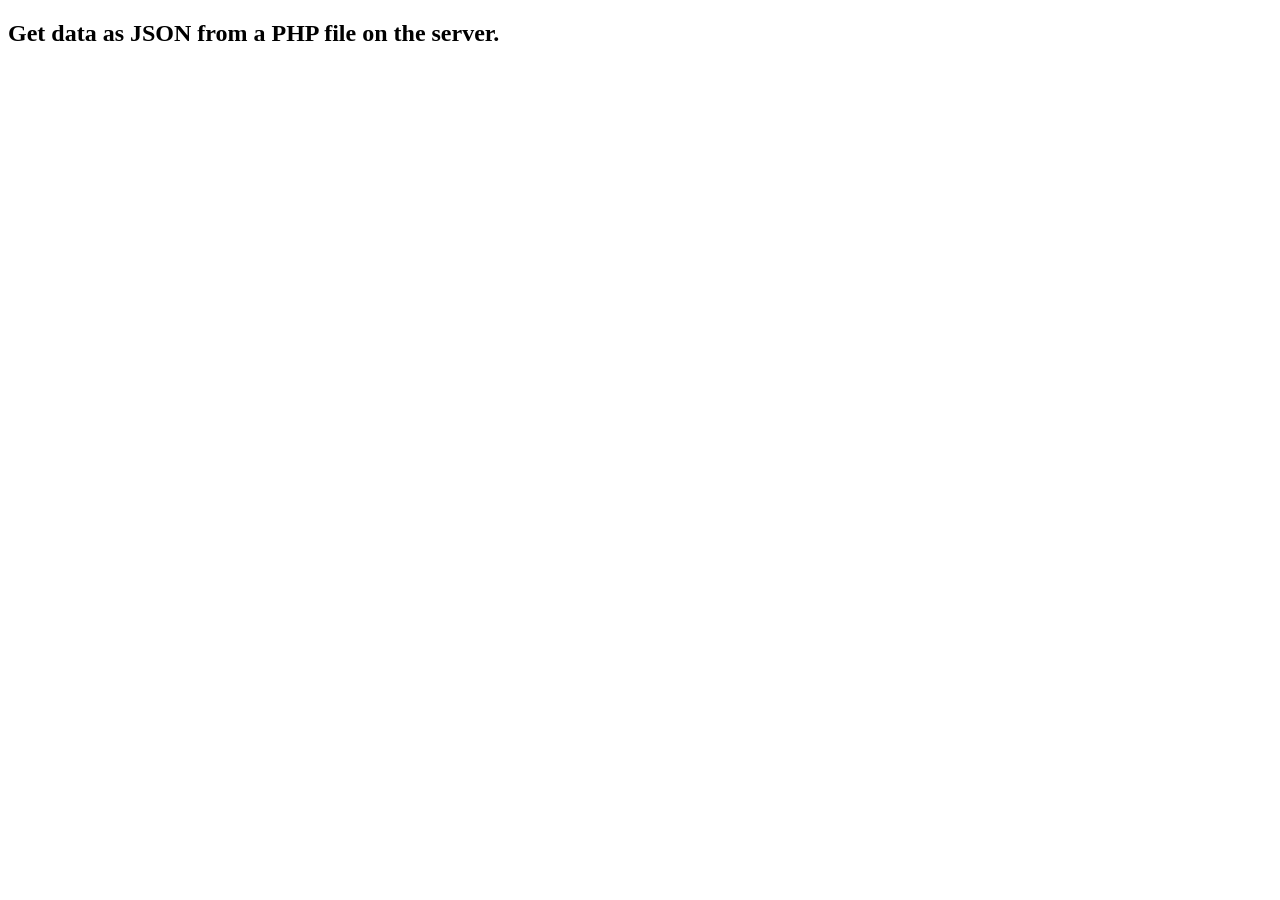
<file: php/javascript_bd/evento/json/index.html>
<!DOCTYPE html>
<html>
<body>

<h2>Get data as JSON from a PHP file on the server.</h2>

<p id="demo"></p>

<script>
var obj, dbParam, xmlhttp, myObj, x, txt = "";
obj = { "table":"customers", "limit":10 };
dbParam = JSON.stringify(obj);
xmlhttp = new XMLHttpRequest();
xmlhttp.onreadystatechange = function() {
  if (this.readyState == 4 && this.status == 200) {
    myObj = JSON.parse(this.responseText);
    for (x in myObj) {
      txt += myObj[x].name + "<br>";
    }
    document.getElementById("demo").innerHTML = txt;
  }
};
xmlhttp.open("GET", "demo_file.php?x=" + dbParam, true);
xmlhttp.send();
</script>

</body>
</html>
</file>
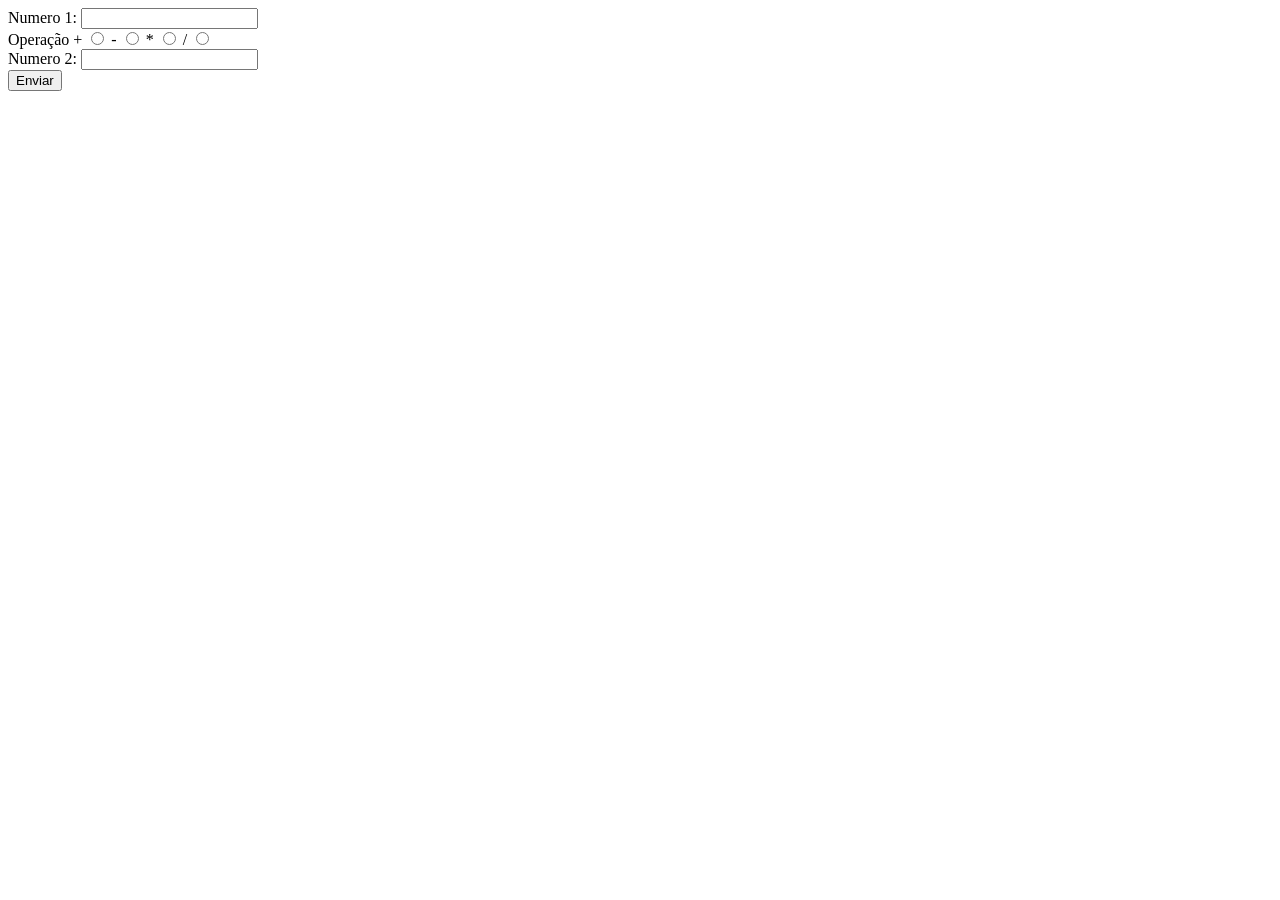
<file: php/estrutura_sequencial/form.html>
<!DOCTYPE html>
<html>
	<head>
		<meta charset="utf-8">
		<title>Formulário</title>
	</head>
	<body>
		<form method="GET" action="get_form.php">
			Numero 1:
			<input type="text" name="n1">
			<br>
			Operação
			+
			<input type="radio" name="op" value="+">
			-
			<input type="radio" name="op" value="-">
			*
			<input type="radio" name="op" value="*">
			/
			<input type="radio" name="op" value="/">
			<br>
			Numero 2:
			<input type="text" name="n2">
			<br>
			<input type="submit" value="Enviar">
		</form>
	</body>
</html>
</file>
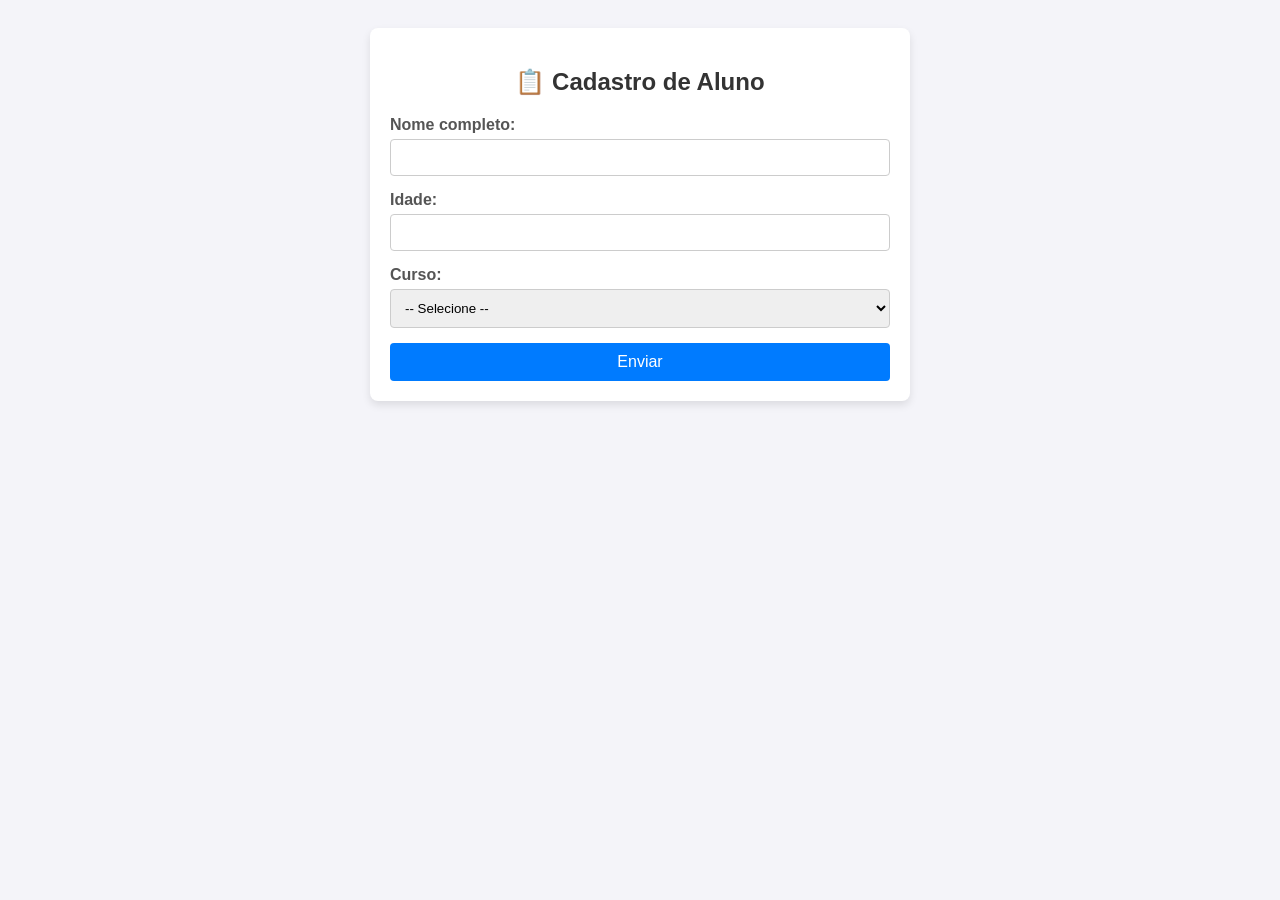
<file: php/estrutura_sequencial/form_get.html>
<!DOCTYPE html>
<html lang="pt-BR">
<head>
    <meta charset="UTF-8">
    <title>Formulário com GET</title>
    <style>
        body { font-family: Arial, sans-serif; background: #f4f4f9; padding: 20px; }
        .container { max-width: 500px; margin: 0 auto; background: #fff; padding: 20px; border-radius: 8px; box-shadow: 0 4px 8px rgba(0,0,0,0.1); }
        h2 { text-align: center; color: #333; }
        .form-group { margin-bottom: 15px; }
        label { display: block; margin-bottom: 5px; font-weight: bold; color: #555; }
        input, select { width: 100%; padding: 10px; border: 1px solid #ccc; border-radius: 4px; box-sizing: border-box; }
        button { width: 100%; padding: 10px; background-color: #007bff; color: #fff; border: none; border-radius: 4px; font-size: 16px; cursor: pointer; }
        button:hover { background-color: #0056b3; }
    </style>
</head>
<body>
<div class="container">
    <h2>📋 Cadastro de Aluno</h2>

    <!-- action aponta para o arquivo PHP que vai processar -->
    <!-- method GET envia os dados pela URL -->
    <form action="processa_get.php" method="GET">

        <div class="form-group">
            <label for="nome">Nome completo:</label>
            <input type="text" id="nome" name="nome">
        </div>

        <div class="form-group">
            <label for="idade">Idade:</label>
            <input type="number" id="idade" name="idade" min="1">
        </div>

        <div class="form-group">
            <label for="curso">Curso:</label>
            <select id="curso" name="curso">
                <option value="">-- Selecione --</option>
                <option value="ADS">Análise e Desenvolvimento de Sistemas</option>
                <option value="RDS">Redes de Computadores</option>
                <option value="GEO">Geoprocessamento</option>
            </select>
        </div>

        <button type="submit">Enviar</button>
    </form>
</div>
</body>
</html>
</file>
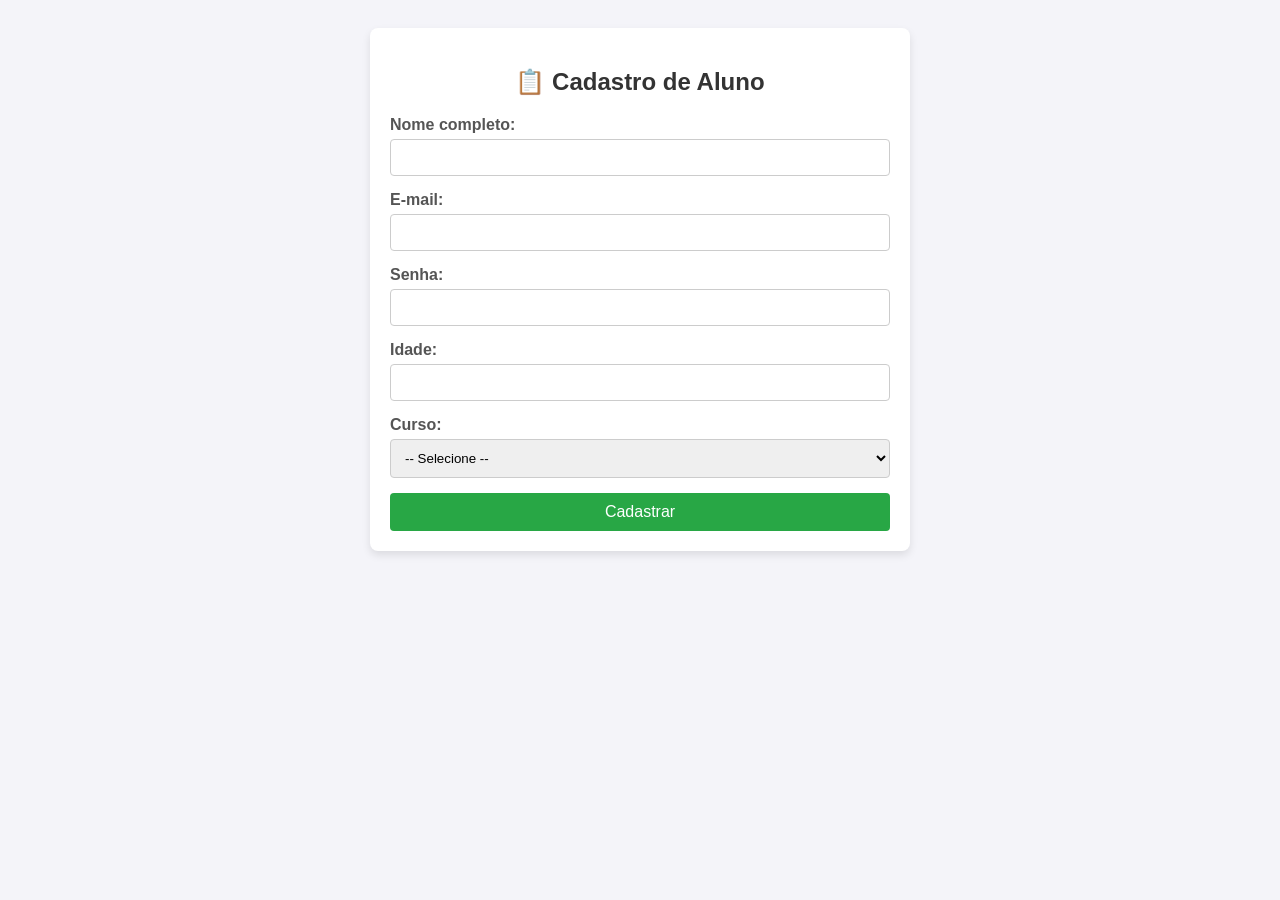
<file: php/estrutura_sequencial/formulario_post.html>
<!DOCTYPE html>
<html lang="pt-BR">
<head>
    <meta charset="UTF-8">
    <title>Formulário com POST</title>
    <style>
        body { font-family: Arial, sans-serif; background: #f4f4f9; padding: 20px; }
        .container { max-width: 500px; margin: 0 auto; background: #fff; padding: 20px; border-radius: 8px; box-shadow: 0 4px 8px rgba(0,0,0,0.1); }
        h2 { text-align: center; color: #333; }
        .form-group { margin-bottom: 15px; }
        label { display: block; margin-bottom: 5px; font-weight: bold; color: #555; }
        input, select { width: 100%; padding: 10px; border: 1px solid #ccc; border-radius: 4px; box-sizing: border-box; }
        button { width: 100%; padding: 10px; background-color: #28a745; color: #fff; border: none; border-radius: 4px; font-size: 16px; cursor: pointer; }
        button:hover { background-color: #218838; }
    </style>
</head>
<body>
<div class="container">
    <h2>📋 Cadastro de Aluno</h2>

    <!--
        method="POST" → os dados são enviados no corpo da requisição
        NÃO aparecem na URL, mais seguro para dados sensíveis
    -->
    <form action="processa_post.php" method="POST">

        <div class="form-group">
            <label for="nome">Nome completo:</label>
            <input type="text" id="nome" name="nome">
        </div>

        <div class="form-group">
            <label for="email">E-mail:</label>
            <input type="email" id="email" name="email">
        </div>

        <div class="form-group">
            <label for="senha">Senha:</label>
            <input type="password" id="senha" name="senha">
        </div>

        <div class="form-group">
            <label for="idade">Idade:</label>
            <input type="number" id="idade" name="idade" min="1">
        </div>

        <div class="form-group">
            <label for="curso">Curso:</label>
            <select id="curso" name="curso">
                <option value="">-- Selecione --</option>
                <option value="ADS">Análise e Desenvolvimento de Sistemas</option>
                <option value="RDS">Redes de Computadores</option>
                <option value="GEO">Geoprocessamento</option>
            </select>
        </div>

        <button type="submit">Cadastrar</button>
    </form>
</div>
</body>
</html>
</file>
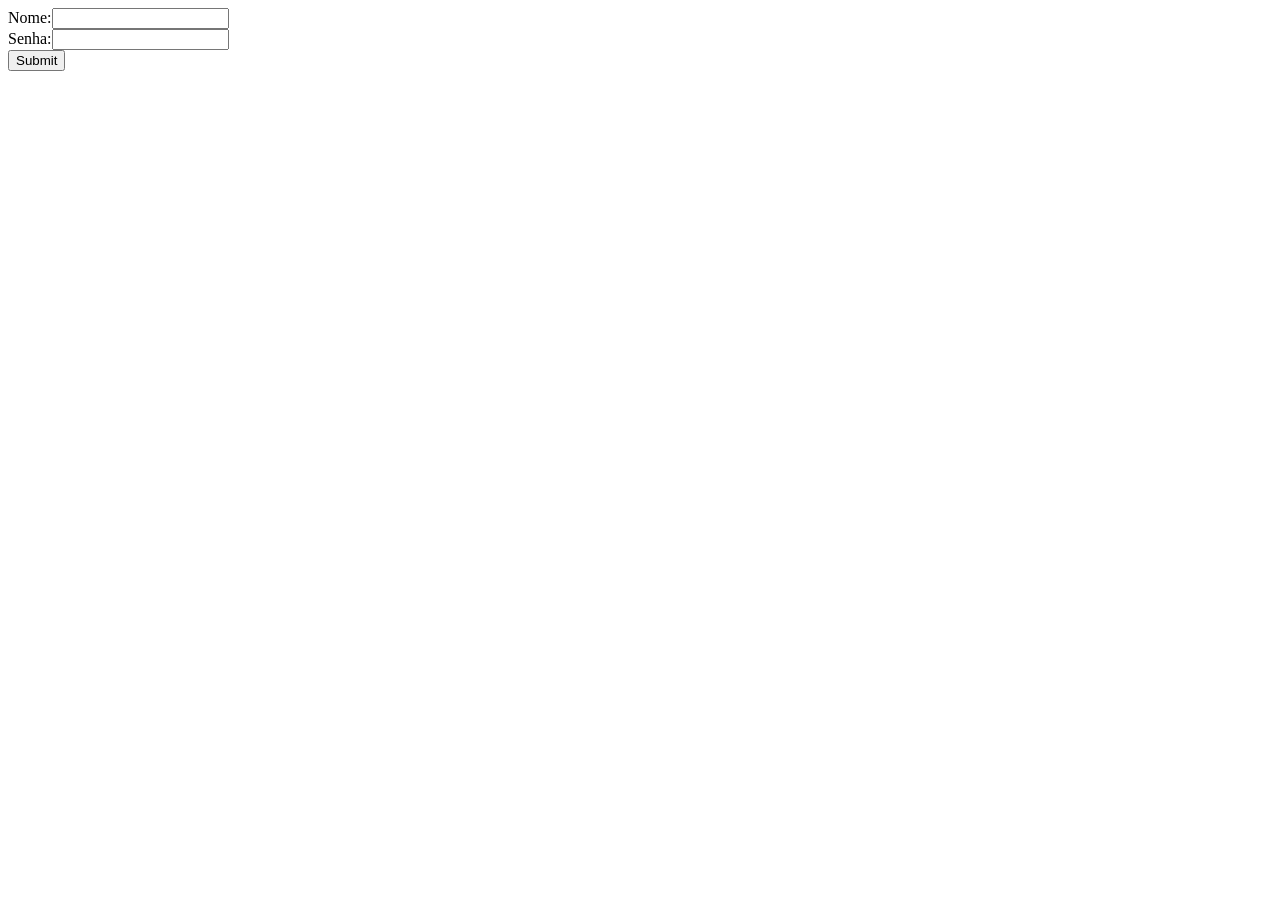
<file: php/estrutura_sequencial/login.html>
<!DOCTYPE html>
<html>
	<head>
		<title></title>
		<meta charset="utf-8">
	</head>
	<body>
			<form method="GET" action="redirect.php" >
				Nome:<input type="text" name="nome">
				<br>
				Senha:<input type="password" name="senha">
				<br>
				<input type="submit" name="Logar">
			</form>
	</body>
</html>
</file>
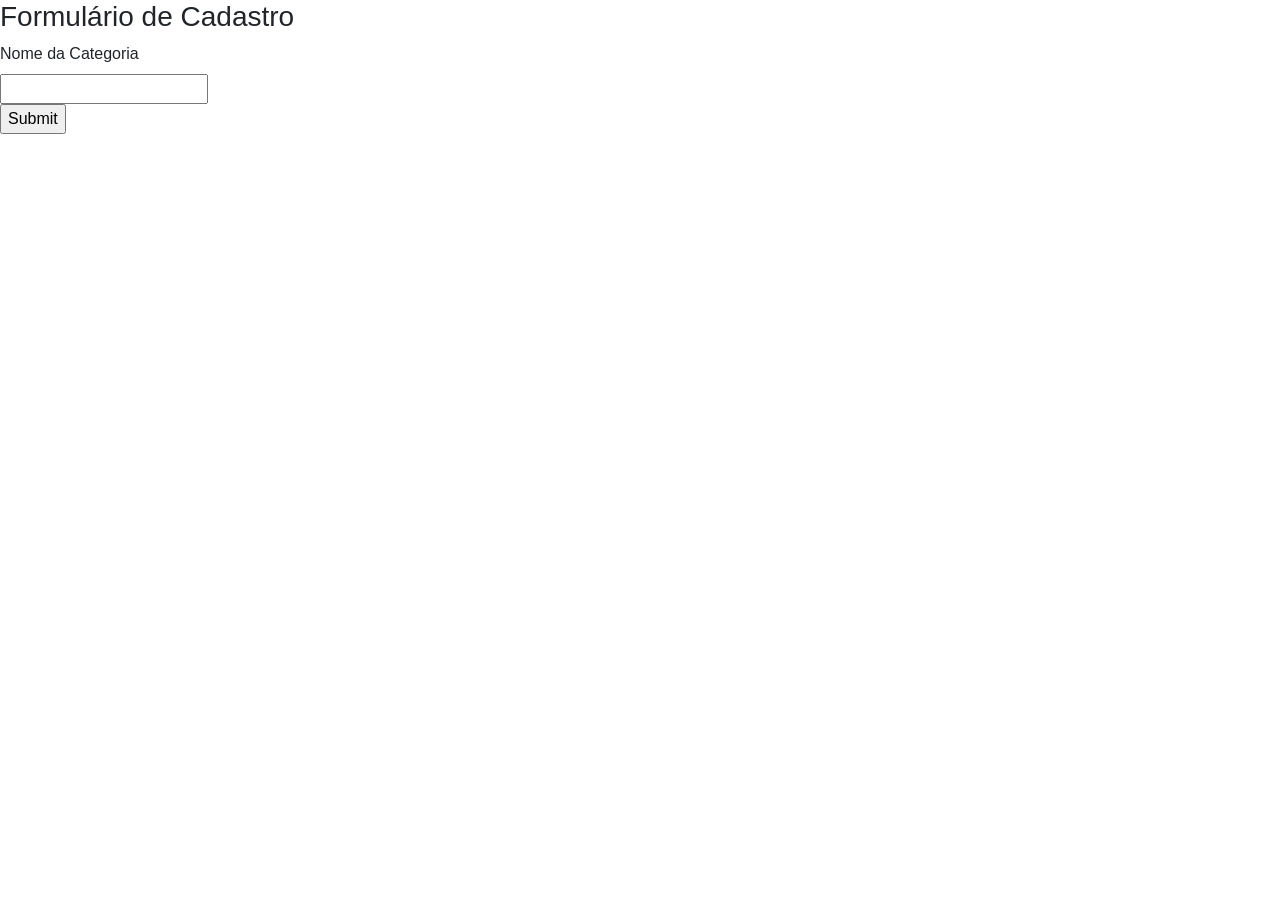
<file: php/base_dados/loja/form_categoria.html>
<!DOCTYPE html>
<html>
	<head>
		<title>Fomulário Categoria</title>
		<meta charset="utf-8">
		<link href="dist/css/bootstrap.min.css" rel="stylesheet" type="text/css" >

	</head>
	<body>
		<h3>Formulário de Cadastro</h3>
		<form method="POST" action="salvar_categoria.php">
			<label>Nome da Categoria</label><br>
			<input type="text" name="nome" required><br>
			<input type="submit" name="Enviar">
		</form>
	</body>
</html>
</file>
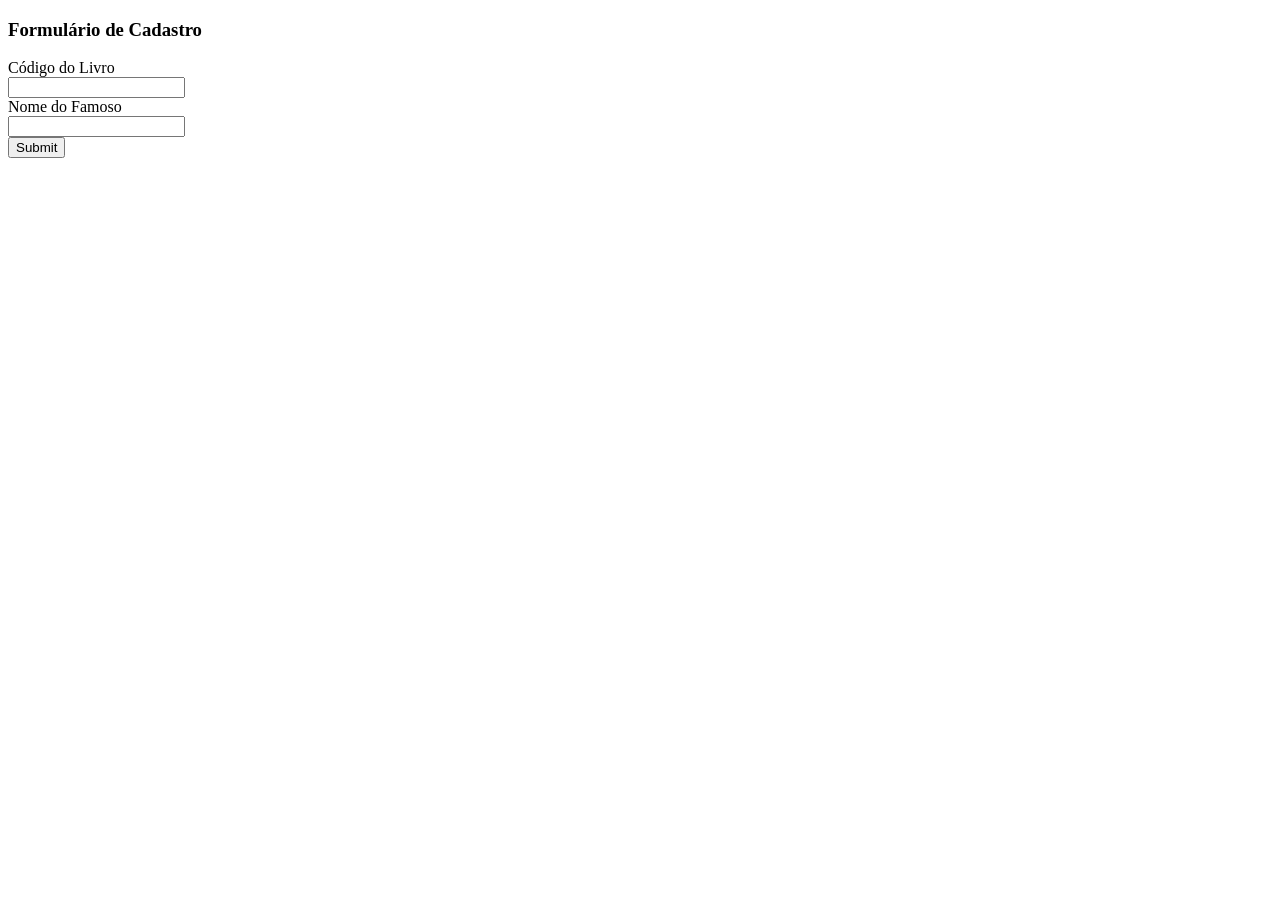
<file: php/base_dados/pdo/form_famosos.html>
<!DOCTYPE html>
<html>
	<head>
		<title>Fomulário Famosos</title>
		<meta charset="utf-8">
	</head>
	<body>
		<h3>Formulário de Cadastro</h3>
		<form method="POST" action="mysql_inserir_pdo.php">
			<label>Código do Livro</label><br>
			<input type="text" name="codigo"><br>
			<label>Nome do Famoso</label><br>
			<input type="text" name="nome"><br>
			<input type="submit" name="Enviar">
		</form>
	</body>
</html>
</file>
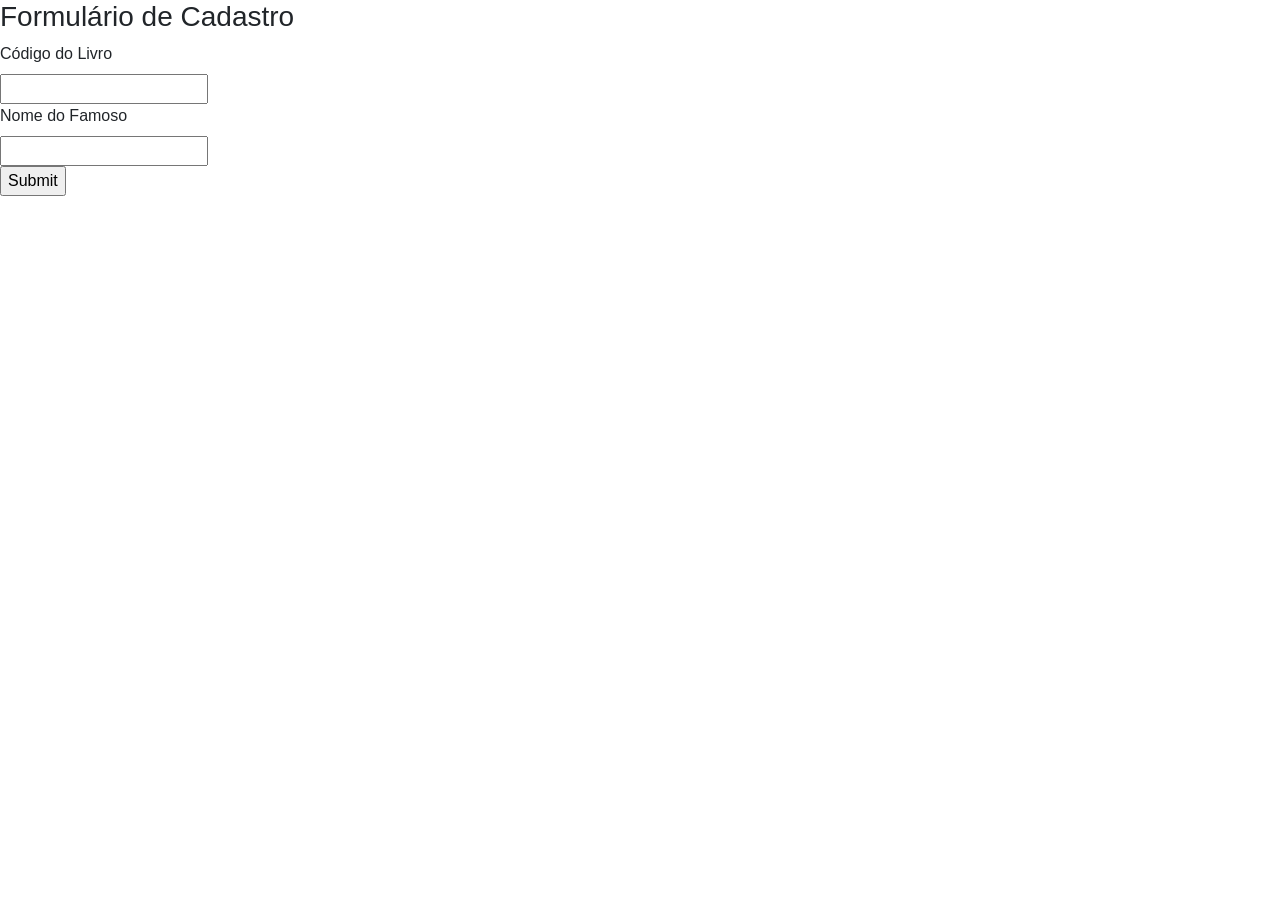
<file: php/base_dados/pdo_bootstrap/form_famosos.html>
<!DOCTYPE html>
<html>
	<head>
		<title>Fomulário Famosos</title>
		<meta charset="utf-8">
		<link href="dist/css/bootstrap.min.css" rel="stylesheet" type="text/css" >
	</head>
	<body>
		<h3>Formulário de Cadastro</h3>
		<form method="POST" action="mysql_inserir_pdo.php">
			<label>Código do Livro</label><br>
			<input type="text" name="codigo"><br>
			<label>Nome do Famoso</label><br>
			<input type="text" name="nome"><br>
			<input type="submit" name="Enviar">
		</form>
	</body>
</html>
</file>
